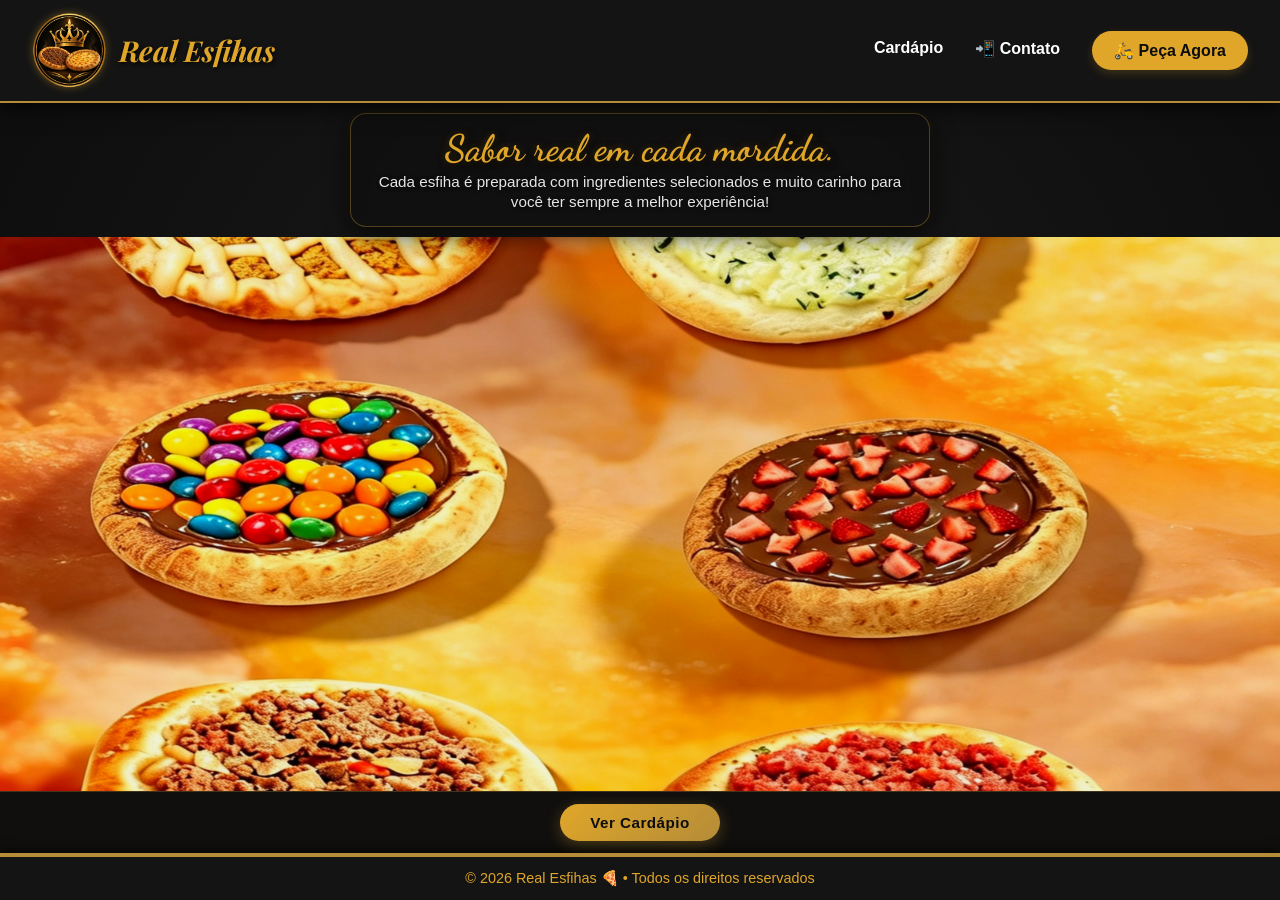
<file: index.html>
<!DOCTYPE html>
<html lang="pt-BR">

<head>
    <meta charset="UTF-8">
    <meta name="viewport" content="width=device-width, initial-scale=1.0">

    <title>Real Esfihas</title>

    <link rel="icon" type="image/png" href="img/bebidas-logos/logo3.png">

    <link rel="preconnect" href="https://fonts.googleapis.com">
    <link rel="preconnect" href="https://fonts.gstatic.com" crossorigin>

    <link href="https://fonts.googleapis.com/css2?family=Dancing+Script:wght@700&display=swap" rel="stylesheet">

    <link rel="stylesheet" href="css/index.css">
</head>

<body>

    <header>

        <div class="logo-area">
            <h1>
                <img 
                    src="img/bebidas-logos/logo.png" 
                    alt="Logo Real Esfihas" 
                    class="logo-icon"
                >
                Real Esfihas
            </h1>
        </div>

        <nav>
            <a href="cardapio.html">Cardápio</a>
            <a href="contato.html">📲 Contato</a>
            <a href="cardapio.html" class="btn-header">🛵 Peça Agora</a>
        </nav>

    </header>

    <main>

        <!-- Texto Superior -->
        <div class="banner-content">

            <h2>Sabor real em cada mordida.</h2>

            <p>
                Cada esfiha é preparada com ingredientes selecionados e muito carinho
                para você ter sempre a melhor experiência!
            </p>

        </div>


        <!-- Banner de Imagens -->
        <section class="banner">

            <div class="banner-slides">

                <img 
                    src="img/bebidas-logos/banner-cel.png" 
                    alt="Esfihas Selecionadas" 
                    class="banner-img active"
                >

                <img 
                    src="img/bebidas-logos/banner2.jpeg" 
                    alt="Esfihas Doces" 
                    class="banner-img"
                >

                <img 
                    src="img/bebidas-logos/promo-cel.png" 
                    alt="Esfihas Salgadas" 
                    class="banner-img"
                >

            </div>

        </section>


        <!-- Botão na Parte Inferior -->
        <div class="banner-action">

            <button onclick="window.location.href='cardapio.html'">
                Ver Cardápio
            </button>

        </div>

    </main>


    <script src="js/script.js"></script>


    <footer>

        <p>
            &copy; 2026 Real Esfihas 🍕 • Todos os direitos reservados
        </p>

    </footer>

</body>

</html>
</file>
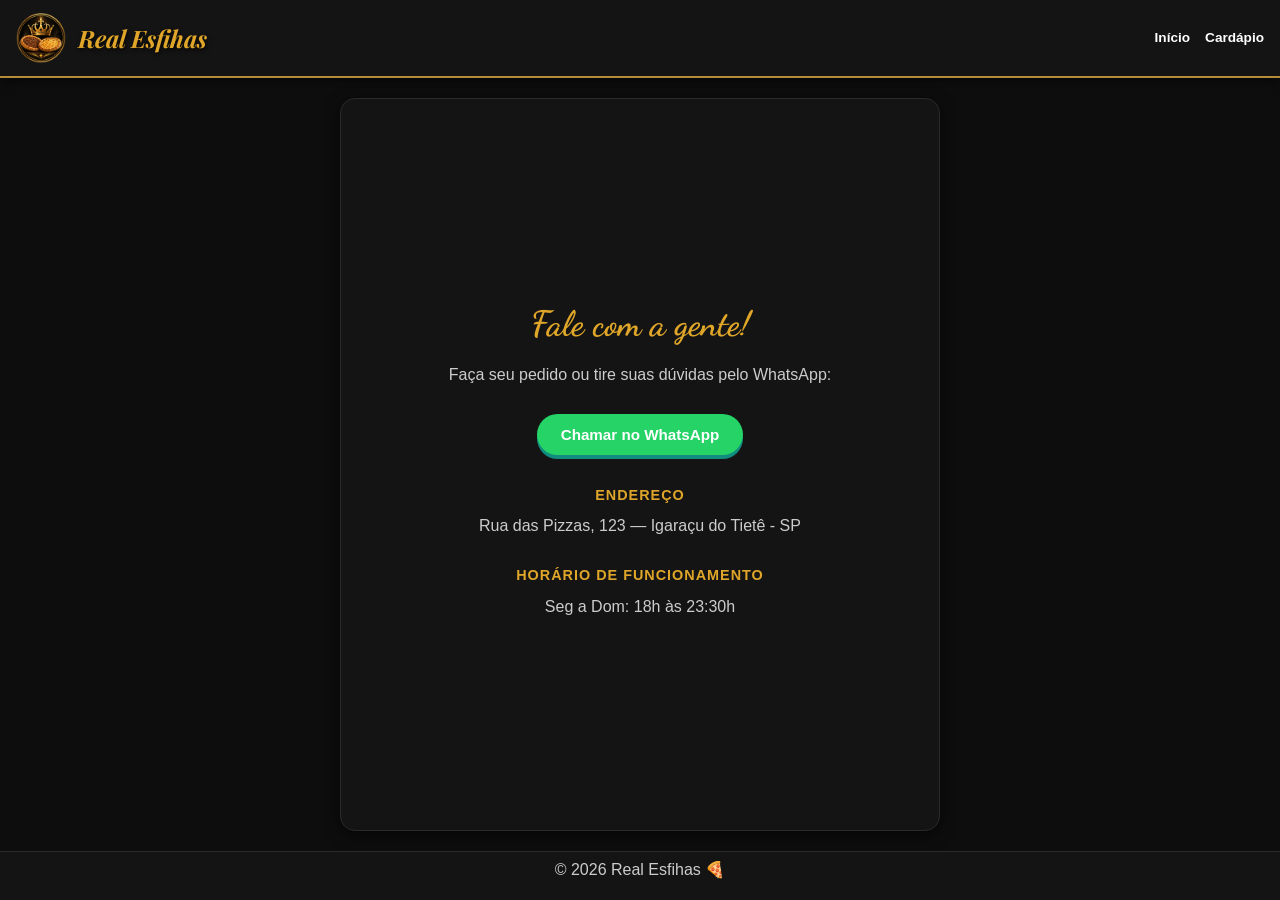
<file: contato.html>
<!DOCTYPE html>
<html lang="pt-BR">

<head>
  <meta charset="UTF-8">
  <meta name="viewport" content="width=device-width, initial-scale=1.0">
  <title>Contato | Real Esfihas</title>
  <link rel="icon" type="image/png" href="img/bebidas-logos/logo.png">
  <link rel="stylesheet" href="css/contato.css">
</head>

<body>
  <header>
    <div class="logo-area">
      <h1>
        <img src="img/bebidas-logos/logo3.png" alt="Logo Chefe Express" class="logo-icon">
        Real Esfihas
      </h1>
    </div>
    <nav>
      <a href="index.html">Início</a>
      <a href="cardapio.html">Cardápio</a>
    </nav>
  </header>

  <main>
    <h2>Fale com a gente!</h2>
    <p>Faça seu pedido ou tire suas dúvidas pelo WhatsApp:</p>
    <a href="https://wa.me/5514998897292" target="_blank">
      <button>Chamar no WhatsApp</button>
    </a>

    <h3>Endereço</h3>
    <p>Rua das Pizzas, 123 — Igaraçu do Tietê - SP</p>

    <h3>Horário de Funcionamento</h3>
    <p>Seg a Dom: 18h às 23:30h</p>
  </main>

  <footer>
    <p>&copy; 2026 Real Esfihas 🍕</p>
  </footer>

</body>

</html>
</file>
<file: css/index.css>
@import url('https://fonts.googleapis.com/css2?family=Playfair+Display:ital,wght@0,600;0,700;1,600&display=swap');
@import url('https://fonts.googleapis.com/css2?family=Dancing+Script:wght@700&display=swap');

/* =================== RESET BÁSICO =================== */
*,
*::before,
*::after {
  margin: 0;
  padding: 0;
  box-sizing: border-box;
}

/* =================== ESTRUTURA APP =================== */
html, body {
  height: 100vh;
  height: 100dvh;
  overflow: hidden; /* Trava a rolagem global */
}

body {
  font-family: 'Segoe UI', Tahoma, Geneva, Verdana, sans-serif;
  background: radial-gradient(circle at center, #1a1a1a 0%, #0d0d0d 100%);
  color: #fff;
  display: flex;
  flex-direction: column;
}

/* =================== CABEÇALHO =================== */
header {
  background-color: #141414;
  color: #fff;
  padding: 0.8rem 2rem;
  display: flex;
  justify-content: space-between;
  align-items: center;
  box-shadow: 0 4px 20px rgba(0, 0, 0, 0.8);
  z-index: 1000;
  flex-shrink: 0; 
  border-bottom: 2px solid #b58c38;
  width: 100%;
  box-sizing: border-box;
  height: auto;
}

.logo-area {
  display: flex;
  align-items: center;
  gap: 12px;
}

header h1, .logo-area h1 {
  font-family: 'Playfair Display', serif;
  font-size: 1.8rem;
  font-weight: 700;
  font-style: italic;
  color: var(--primary-color, #dfa629);
  margin: 0;
  display: flex;
  align-items: center;
  gap: 12px;
  text-shadow: 1px 2px 4px rgba(0, 0, 0, 0.8);
}

.logo-icon {
  width: 75px;
  height: 75px;
  object-fit: contain;
  margin: 0; 
  filter: drop-shadow(0 0 4px rgba(223, 166, 41, 0.4));
}

nav {
  display: flex;
  gap: 2rem;
  align-items: center;
}

nav a {
  color: #fff;
  text-decoration: none;
  font-weight: 600;
  font-size: 1rem;
  position: relative;
  padding-bottom: 4px;
  transition: color 0.3s ease;
}

nav a:hover {
  color: #dfa629;
}

nav a::after {
  content: "";
  position: absolute;
  left: 0;
  bottom: 0;
  width: 0%;
  height: 2px;
  background-color: #dfa629;
  transition: width 0.3s ease;
}

nav a:hover::after {
  width: 100%;
}

.btn-header {
  background-color: #dfa629;
  color: #0d0d0d;
  padding: 10px 22px;
  border-radius: 25px;
  text-decoration: none;
  font-weight: bold;
  box-shadow: 0 4px 10px rgba(223, 166, 41, 0.2);
  transition: all 0.3s cubic-bezier(0.4, 0, 0.2, 1);
}

.btn-header:hover {
  background-color: #c48c22;
  transform: translateY(-3px) scale(1.02);
  box-shadow: 0 8px 20px rgba(223, 166, 41, 0.5);
}

/* =================== CONTEÚDO PRINCIPAL =================== */
main {
  flex: 1;
  display: flex;
  flex-direction: column;
  overflow: hidden; /* Remove barra de rolagem interna */
}

/* --- 1. CAIXINHA DE VIDRO EM CIMA --- */
.banner-content {
  position: relative;
  color: white;
  text-align: center;
  z-index: 10;
  padding: 14px 24px;
  margin: 10px auto;
  background: rgba(16, 15, 14, 0.65);
  backdrop-filter: blur(10px);
  -webkit-backdrop-filter: blur(10px);
  border: 1px solid rgba(181, 140, 56, 0.4);
  border-radius: 16px;
  max-width: 580px;
  width: 90%;
  box-shadow: 0 8px 24px rgba(0, 0, 0, 0.75),
              0 0 12px rgba(223, 166, 41, 0.08);
  animation: fadeInUp 0.8s cubic-bezier(0.16, 1, 0.3, 1);
  display: flex;
  flex-direction: column;
  align-items: center;
  flex-shrink: 0; /* Impede a caixa de esticar/encolher demais */
}

.banner-content h2 {
  font-family: 'Dancing Script', cursive;
  font-size: 2.3rem;
  margin-bottom: 4px;
  color: #dfa629;
  text-shadow: 2px 3px 10px rgba(0, 0, 0, 0.95),
               0 0 8px rgba(223, 166, 41, 0.25);
  line-height: 1.1;
}

.banner-content p {
  font-size: 0.95rem;
  color: #e6e6e6;
  line-height: 1.3;
  text-shadow: 1px 1px 4px rgba(0, 0, 0, 0.7);
}

/* --- 2. IMAGENS NO MEIO (PREENCHE O ESPAÇO RESTANTE) --- */
.banner {
  flex: 1; /* Ocupa exatamente todo o espaço livre da tela */
  position: relative;
  width: 100%;
  min-height: 0; /* Permite encolher dinamicamente sem estourar a tela */
  overflow: hidden;
}

.banner-slides {
  position: absolute;
  top: 0;
  left: 0;
  width: 100%;
  height: 100%;
}

.banner-img {
  width: 100%;
  height: 100%;
  object-fit: cover;
  object-position: center;
  position: absolute;
  top: 0;
  left: 0;
  filter: brightness(0.95) saturate(1.1);
  opacity: 0;
  transition: opacity 1s ease-in-out;
}

.banner-img.active {
  opacity: 1;
}

/* --- 3. BOTÃO EMBAIXO --- */
.banner-action {
  padding: 12px;
  background: rgba(16, 15, 14, 0.95);
  border-top: 1px solid rgba(181, 140, 56, 0.3);
  display: flex;
  justify-content: center;
  align-items: center;
  width: 100%;
  flex-shrink: 0;
}

.banner-action button {
  padding: 10px 30px;
  font-size: 0.95rem;
  background: linear-gradient(135deg, #dfa629 0%, #b58c38 100%);
  color: #0d0d0d;
  border: none;
  border-radius: 30px;
  cursor: pointer;
  font-weight: bold;
  letter-spacing: 0.5px;
  transition: all 0.35s cubic-bezier(0.4, 0, 0.2, 1);
  box-shadow: 0 4px 16px rgba(223, 166, 41, 0.3);
}

.banner-action button:hover {
  background: linear-gradient(135deg, #c48c22 0%, #946f1e 100%);
  transform: translateY(-2px) scale(1.02);
  box-shadow: 0 8px 22px rgba(223, 166, 41, 0.45);
}

/* Animação */
@keyframes fadeInUp {
  from {
    opacity: 0;
    transform: translateY(20px);
  }
  to {
    opacity: 1;
    transform: translateY(0);
  }
}

/* =================== FOOTER =================== */
footer {
  background-color: #141414;
  color: #dfa629;
  text-align: center;
  padding: 0.8rem;
  font-size: 0.9rem;
  border-top: 4px solid #b58c38;
  flex-shrink: 0;
  box-shadow: 0 -2px 10px rgba(0, 0, 0, 0.8);
}

/* =================== RESPONSIVIDADE (MOBILE) =================== */
@media (max-width: 768px) {
  header {
    padding: 0.6rem 1rem;
    flex-direction: column;
    gap: 8px;
  }

  .logo-area {
    justify-content: center;
    width: 100%;
  }

  header h1, .logo-area h1 {
    font-size: 1.4rem;
    gap: 8px;
  }

  .logo-icon {
    width: 55px;
    height: 55px;
  }

  nav {
    gap: 12px;
    flex-wrap: wrap;
    justify-content: center;
    width: 100%;
  }

  .banner-content {
    margin: 8px auto;
    padding: 10px 14px;
    border-radius: 14px;
  }

  .banner-content h2 {
    font-size: 1.8rem;
    margin-bottom: 2px;
  }

  .banner-content p {
    font-size: 0.82rem;
  }

  .banner-action {
    padding: 8px;
  }

  .banner-action button {
    padding: 8px 22px;
    font-size: 0.85rem;
  }
}

@media (max-width: 480px) {
  header h1, .logo-area h1 {
    font-size: 1.2rem;
    gap: 6px;
  }

  .logo-icon {
    width: 45px;
    height: 45px;
  }

  header nav a {
    font-size: 0.75rem;
  }

  .banner-content h2 {
    font-size: 1.5rem;
  }

  .banner-content p {
    font-size: 0.78rem;
  }
}
</file>
<file: css/contato.css>
@import url('https://fonts.googleapis.com/css2?family=Playfair+Display:ital,wght@0,600;0,700;1,600&display=swap');
@import url('https://fonts.googleapis.com/css2?family=Dancing+Script:wght@700&display=swap');

/* =================== Reset e Variáveis =================== */
*,
*::before,
*::after {
  margin: 0;
  padding: 0;
  box-sizing: border-box;
}

:root {
  --bg-color: #0d0d0d;
  --text-color: #ffffff;
  --primary-color: #dfa629;
  /* Dourado */
  --secondary-color: #2a9d8f;
  --header-text: #ffffff;
  --card-bg: #141414;
  --card-border: #2a2a2a;
  --shadow: rgba(0, 0, 0, 0.6);
}

/* Trava a rolagem global da página */
html,
body {
  height: 100vh;
  height: 100dvh;
  /* Altura real para mobile */
  overflow: hidden;
}

body {
  font-family: "Segoe UI", Tahoma, Geneva, Verdana, sans-serif;
  background-color: var(--bg-color);
  color: var(--text-color);
  line-height: 1.5;
  display: flex;
  flex-direction: column;
  height: 100%;
  text-align: center;
}

/* =================== Cabeçalho =================== */
header {
  background-color: #141414;
  color: var(--header-text);
  padding: 0.8rem 1rem;
  display: flex;
  justify-content: space-between;
  align-items: center; /* Mantém os elementos centralizados verticalmente */
  box-shadow: 0 2px 10px var(--shadow);
  z-index: 1000;
  border-bottom: 2px solid #b58c38;
  flex-shrink: 0; /* Garante que o header não seja esmagado */
  width: 100%;
  box-sizing: border-box;
}

header h1 {
  font-family: 'Playfair Display', serif;
  font-size: 1.5rem;
  font-weight: 700;
  font-style: italic;
  color: var(--primary-color);
  display: flex;
  align-items: center;
  gap: 12px;
  margin: 0;
  flex-shrink: 0;
  text-shadow: 1px 2px 4px rgba(0, 0, 0, 0.8);
}

.logo-icon {
  width: 50px;
  height: 50px;
  object-fit: contain;
  flex-shrink: 0;
}

header nav {
  display: flex;
  justify-content: center;
  gap: 15px;
}

header nav a {
  text-decoration: none;
  color: var(--header-text);
  font-weight: bold;
  font-size: 0.85rem;
  transition: color 0.2s;
}

header nav a:hover {
  color: var(--primary-color);
}

/* =================== Conteúdo Principal =================== */
main {
  flex: 1;
  /* Ocupa o espaço restante entre o header e o footer */
  max-width: 600px;
  width: 90%;
  margin: 20px auto;
  padding: 20px;
  background-color: var(--card-bg);
  border: 1px solid var(--card-border);
  border-radius: 15px;
  box-shadow: 0 4px 15px var(--shadow);
  display: flex;
  flex-direction: column;
  justify-content: center;
  align-items: center;
  overflow-y: auto;
  /* Permite rolagem apenas dentro do container se precisar */
}

h2 {
  font-family: 'Dancing Script', cursive;
  font-size: 2.2rem;
  color: var(--primary-color);
  margin-bottom: 12px;
}

h3 {
  margin-top: 15px;
  color: var(--primary-color);
  text-transform: uppercase;
  font-size: 0.9rem;
  letter-spacing: 1px;
  margin-bottom: 8px;
}

p {
  margin-bottom: 12px;
  font-size: 1rem;
  color: #cccccc;
  max-width: 500px;
}

/* =================== Botão WhatsApp =================== */
button {
  background-color: #25d366;
  /* Cor oficial do WhatsApp */
  color: white;
  border: none;
  padding: 12px 24px;
  font-size: 0.95rem;
  font-weight: bold;
  border-radius: 50px;
  cursor: pointer;
  transition: transform 0.2s, background-color 0.2s;
  box-shadow: 0 4px 0px #128c7e;
  margin: 15px 0;
  width: 100%;
  max-width: 260px;
}

button:hover {
  background-color: #128c7e;
  transform: translateY(-2px);
}

button:active {
  transform: translateY(2px);
  box-shadow: none;
}

/* =================== Rodapé =================== */
footer {
  background-color: #141414;
  color: var(--header-text);
  padding: 6px 12px;
  /* Altura reduzida */
  font-size: 0.8rem;
  /* Tamanho da fonte ligeiramente menor */
  border-top: 1px solid var(--card-border);
  flex-shrink: 0;
  display: flex;
  justify-content: center;
  align-items: center;
  text-align: center;
}

/* =================== Responsividade =================== */
@media (max-width: 480px) {
  header {
    padding: 0.6rem;
  }

  header h1 {
    font-size: 1.4rem;
  }

  header nav {
    gap: 10px;
  }

  header nav a {
    font-size: 0.75rem;
  }

  h2 {
    font-size: 1.8rem;
  }

  main {
    padding: 15px;
    margin: 15px auto;
  }

  button {
    padding: 10px 20px;
    font-size: 0.9rem;
  }

  p {
    font-size: 0.95rem;
  }

  h3 {
    margin-top: 10px;
  }
}
</file>
